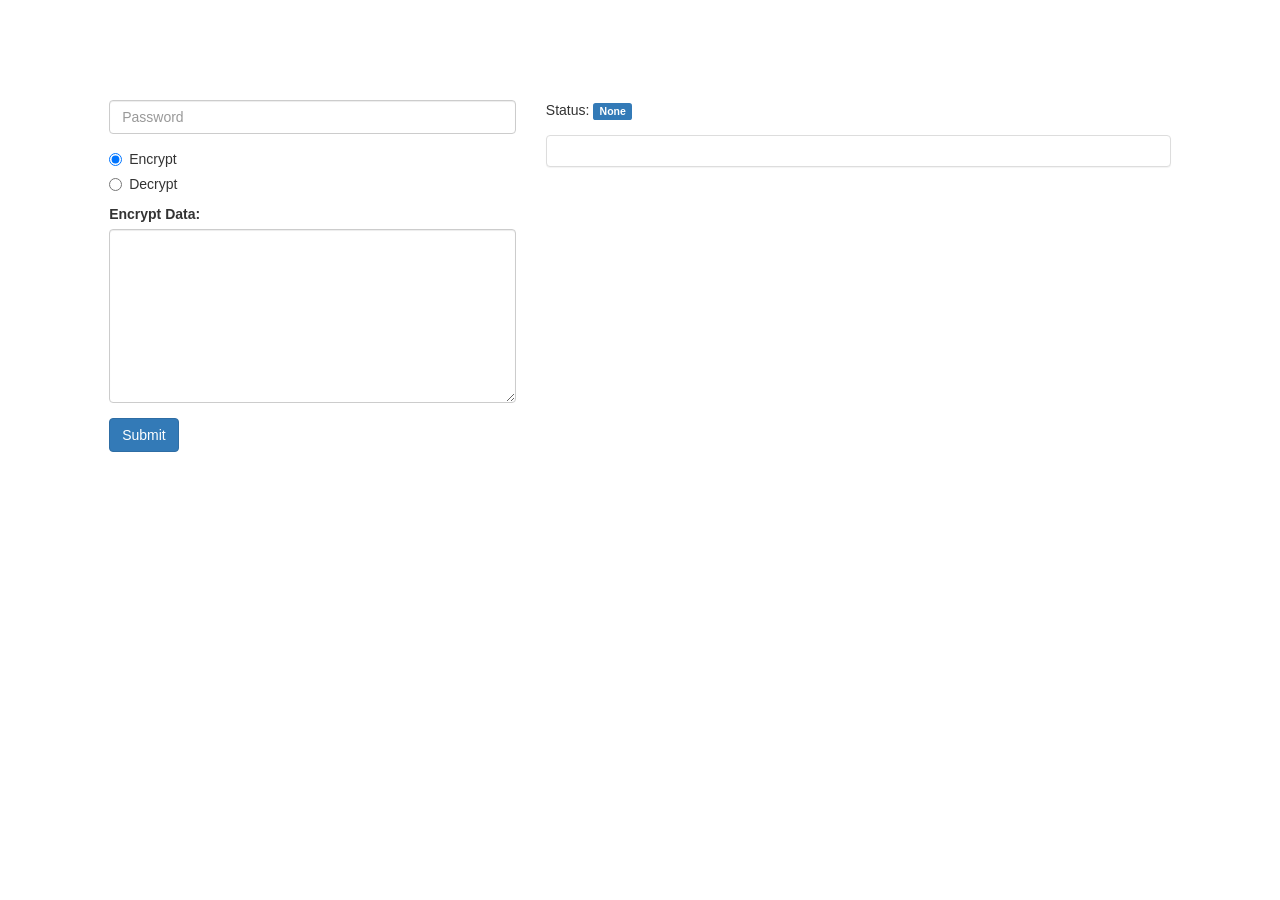
<file: encryption/index.html>
<!DOCTYPE html>
<html>
  <head>
    <meta charset="utf-8">
    <title></title>
    <link rel="stylesheet" href="https://maxcdn.bootstrapcdn.com/bootstrap/3.3.6/css/bootstrap.min.css" integrity="sha384-1q8mTJOASx8j1Au+a5WDVnPi2lkFfwwEAa8hDDdjZlpLegxhjVME1fgjWPGmkzs7" crossorigin="anonymous"/>
    <link rel="stylesheet" href="css/style.css"/>
  </head>
  <body>
    <div class="row">

      <div class="col-md-4 col-md-offset-1">
        <div class="form-modal">
          <div class="alert alert-danger">
          </div>
          <div class="form-group">
            <input id="password" type="password" name="name" placeholder="Password" class="form-control">
          </div>
          <div class="radio">
            <label for="encrypt">
            <input type="radio" name="encdec" value="encrypt" id="encrypt" checked="true">
            Encrypt</label>
          </div>
          <div class="radio">
            <label for="decrypt">
            <input type="radio" name="encdec" value="decrypt" id="decrypt">
            Decrypt</label>
          </div>
          <div class="form-group" id="data-form">
            <label for="data">Encrypt Data:</label>
            <textarea name="encrypt-data" rows="8" cols="40" id="data" class="form-control" ></textarea>
          </div>
            <button id="submit" type="button" name="button" class="btn btn-primary">Submit</button>
        </div>
      </div>

      <div class="col-md-6">
          <div id="status">
            Status: <span class="label label-primary">None</span>
          </div>
          <div class="panel panel-default">
            <div id="result-data" class="panel-body">
            </div>
          </div>
      </div>

    </div>

    <script src="https://ajax.googleapis.com/ajax/libs/jquery/3.1.0/jquery.min.js"></script>
    <script src="js/crypto.js"></script>
    <script src="js/app.js"></script>
  </body>
</html>
</file>
<file: encryption/css/style.css>
.form-modal,
#status {
  margin-top: 100px;
}

.panel {
  margin-top: 15px;
}
</file>
